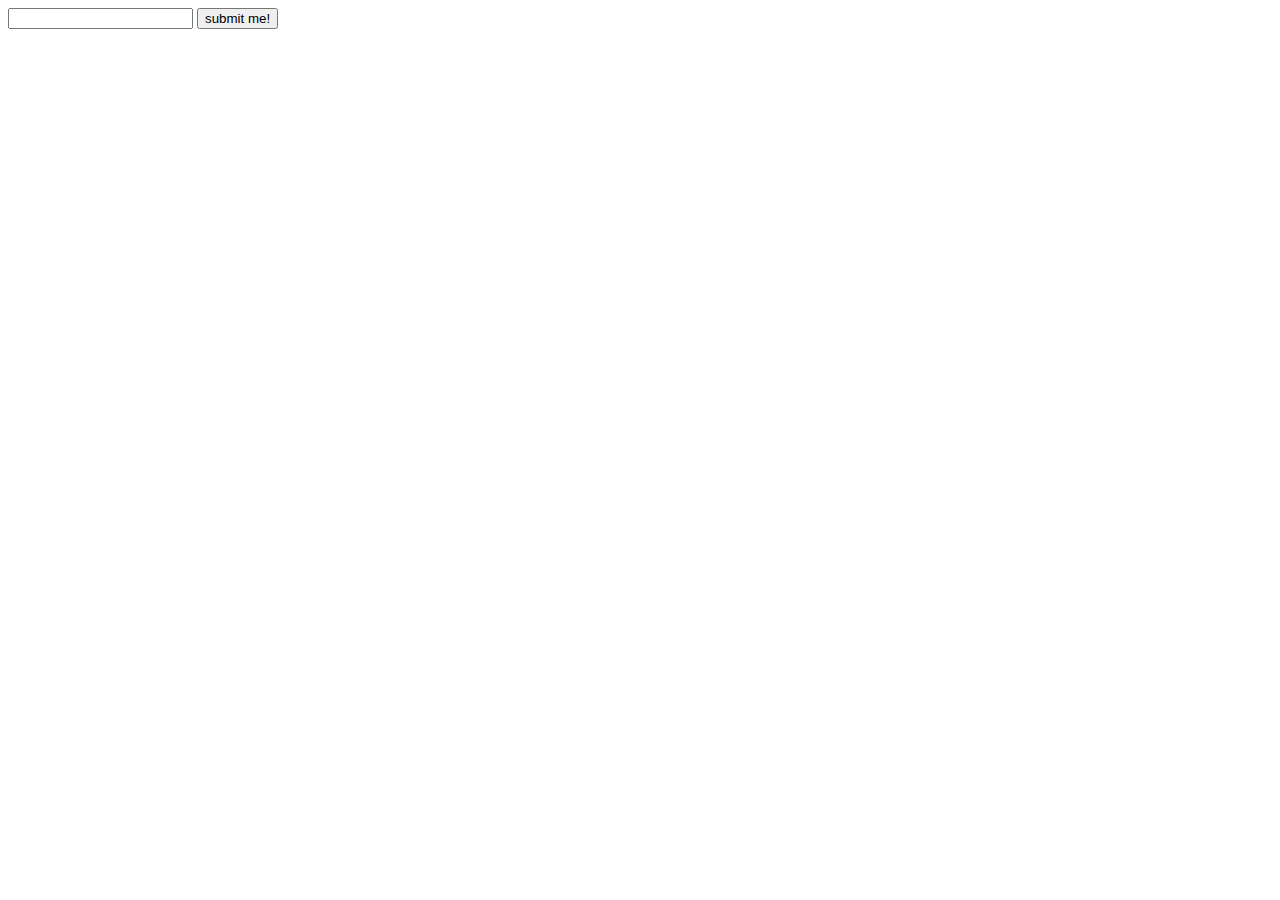
<file: bower_components/modernizr/test/caniuse_files/form_validation.html>
<!DOCTYPE html>
<!-- saved from url=(0045)http://tests.caniuse.com/form_validation.html -->
<html><head><meta http-equiv="Content-Type" content="text/html; charset=UTF-8"><script>
if(location.href.indexOf('?') >= 0) {
	document.write('FAIL');
}
</script>

</head><body><form action="http://tests.caniuse.com/form_validation.html?" method="post">

<input type="url" name="foo" required="">
<input type="submit" value="submit me!">

</form>
</body></html>
</file>
